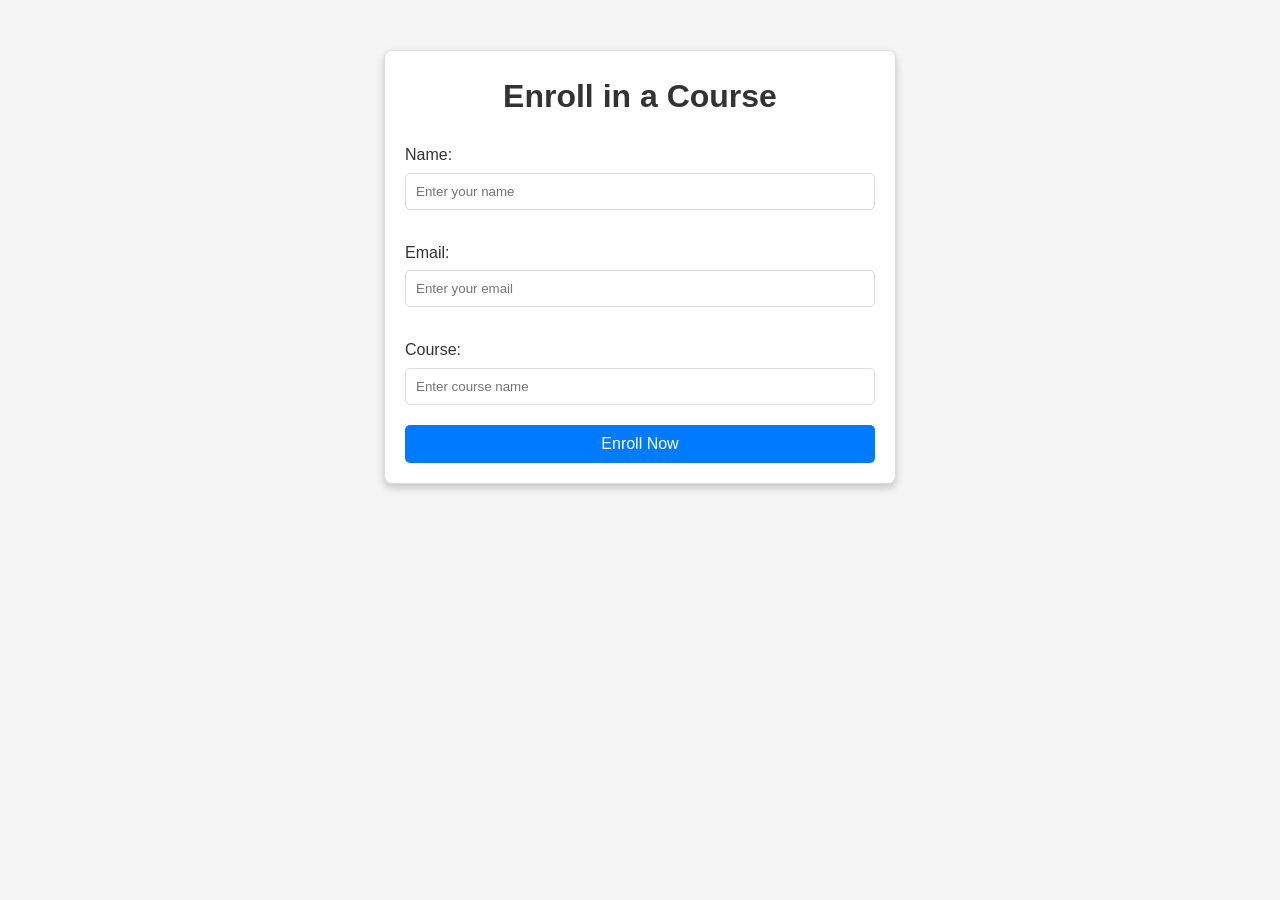
<file: Online learning/enroll.html>
<!DOCTYPE html>
<html lang="en">
<head>
    <meta charset="UTF-8">
    <meta name="viewport" content="width=device-width, initial-scale=1.0">
    <title>Enroll Page</title>
    <link rel="stylesheet" href="styles.css">
</head>
<body>
    <div class="enroll-form">
        <h1>Enroll in a Course</h1>
        <form id="enrollmentForm">
            <label for="studentName">Name:</label>
            <input type="text" id="studentName" name="studentName" placeholder="Enter your name" required>
            
            <label for="email">Email:</label>
            <input type="email" id="email" name="email" placeholder="Enter your email" required>
            
            <label for="course">Course:</label>
            <input type="text" id="course" name="course" placeholder="Enter course name" required>
            
            <button type="submit">Enroll Now</button>
        </form>
    </div>

    <script src="enroll.js"></script>
</body>
</html>
</file>
<file: Online learning/styles.css>
* {
    margin: 0;
    padding: 0;
    box-sizing: border-box;
}
body {
    font-family: Arial, sans-serif;
    line-height: 1.6;
}

/* Navigation Bar */
nav {
    background-color: #333;
    color: #fff;
    padding: 1rem;
    text-align: center;
}
nav a {
    color: #fff;
    text-decoration: none;
    padding: 0.75rem;
    font-weight: bold;
}
nav a:hover {
    background-color: #575757;
    border-radius: 5px;
}

/* Hero Section */
.hero {
    background-image: url('https://wallpapercave.com/wp/wp13664589.jpg');
    background-size: cover;
    color: white;
    text-align: center;
    padding: 100px 20px;
}
.hero h1 {
    font-size: 7rem;
    margin-bottom: 50px;
}
.hero p {
    font-size: 1.5rem;
}

/* Courses Section */
.courses {
    padding: 40px;
    background-color: #f4f4f4;
    text-align: center;
}
.course-card {
    display: inline-block;
    width: 30%;
    margin: 10px;
    background-color: white;
    border-radius: 8px;
    box-shadow: 0 2px 5px rgba(0, 0, 0, 0.1);
    transition: transform 0.3s ease, box-shadow 0.3s ease;
    overflow: hidden;
}
.course-card img {
    width: 100%;
    border-top-left-radius: 8px;
    border-top-right-radius: 8px;
    transition: transform 0.3s ease;
}
.course-card h3 {
    margin: 15px 0;
}
.course-card p {
    padding: 0 15px;
}
.course-card a {
    display: inline-block;
    margin: 15px;
    padding: 10px 15px;
    background-color: #007bff;
    color: white;
    border-radius: 5px;
    text-decoration: none;
}
.course-card a:hover {
    background-color: #0056b3;
}
.enroll-form {
    width: 40%;
    margin: 50px auto;
    padding: 20px;
    border: 1px solid #ddd;
    border-radius: 8px;
    background-color: #fff;
    box-shadow: 0 4px 8px rgba(0, 0, 0, 0.2);
}
.enroll-form h1 {
    text-align: center;
    margin-bottom: 20px;
}
.enroll-form label {
    display: block;
    margin: 10px 0 5px;
}
.enroll-form input {
    width: 100%;
    padding: 10px;
    margin-bottom: 20px;
    border: 1px solid #ddd;
    border-radius: 5px;
}
.enroll-form button {
    width: 100%;
    padding: 10px;
    background-color: #007bff;
    color: white;
    border: none;
    border-radius: 5px;
    cursor: pointer;
    font-size: 16px;
}
.enroll-form button:hover {
    background-color: #0056b3;
}

#courseDetails {
    width: 40%;
    margin: 50px auto;
    padding: 20px;
    border: 1px solid #ddd;
    border-radius: 8px;
    background-color: #f9f9f9;
    box-shadow: 0 4px 8px rgba(0, 0, 0, 0.2);
    display: none; /* Initially hidden */
}
#courseDetails h2 {
    text-align: center;
    margin-bottom: 20px;
}
.hidden {
    display: none;
}
/* General Reset */
body {
    margin: 0;
    font-family: 'Arial', sans-serif;
    background-color: #f5f5f5;
    color: #333;
}

/* Course Container */
.course-container {
    width: 90%;
    margin: 20px auto;
    background: #fff;
    border-radius: 8px;
    box-shadow: 0 4px 8px rgba(0, 0, 0, 0.1);
    overflow: hidden;
}

/* Header Section */
.course-header {
    background-color: #007bff;
    color: white;
    text-align: center;
    padding: 20px;
}

.course-header h1 {
    margin: 0;
    font-size: 2rem;
}

.course-header p {
    margin-top: 10px;
    font-size: 1.2rem;
}

/* Main Content Layout */
.main-content {
    display: flex;
    flex-wrap: wrap;
    padding: 20px;
    gap: 20px;
}

/* User Details Section */
.user-details {
    flex: 1 1 300px;
    padding: 20px;
    background-color: #f9f9f9;
    border-radius: 8px;
    box-shadow: 0 2px 4px rgba(0, 0, 0, 0.1);
}

.user-details h2 {
    font-size: 1.5rem;
    margin-bottom: 10px;
    color: #007bff;
}

.user-details p {
    margin: 10px 0;
    font-size: 1rem;
    line-height: 1.5;
}

/* Video Section */
.video-section {
    flex: 2 1 600px;
    text-align: center;
}

.video-section h2 {
    margin-bottom: 20px;
    font-size: 1.5rem;
    color: #007bff;
}

.video-section video {
    width: 100%;
    max-width: 800px;
    border-radius: 8px;
    box-shadow: 0 4px 8px rgba(0, 0, 0, 0.2);
    margin-bottom: 20px;
}

/* Playlist Section */
.playlist {
    text-align: left;
    margin-top: 20px;
}

.playlist h3 {
    font-size: 1.2rem;
    color: #333;
    margin-bottom: 10px;
}

.playlist ul {
    list-style-type: none;
    padding: 0;
    margin: 0;
}

.playlist ul li {
    padding: 10px;
    border: 1px solid #ddd;
    border-radius: 5px;
    margin-bottom: 10px;
    cursor: pointer;
    background-color: #f9f9f9;
    transition: background-color 0.3s ease;
}

.playlist ul li:hover {
    background-color: #5a6295;
    color: white;
}

.playlist ul li.active {
    background-color: #1292c4;
    color: white;
    font-weight: bold;
}


/* Course Card Hover Animation */
.course-card:hover {
    transform: translateY(-10px);
    box-shadow: 0 8px 15px rgba(0, 0, 0, 0.2);
}
.course-card:hover img {
    transform: scale(1.05);
}

/* Back to Top Button */
#back-to-top {
    position: fixed;
    bottom: 20px;
    right: 20px;
    display: none;
    padding: 10px 15px;
    background-color: #007bff;
    color: #fff;
    border: none;
    border-radius: 50%;
    cursor: pointer;
    font-size: 18px;
}
#back-to-top:hover {
    background-color: #0056b3;
}
/* Testimonials Section */
.testimonials {
    padding: 40px;
    background-color: #f9f9f9;
    text-align: center;
}
.testimonials h2 {
    font-size: 2rem;
    margin-bottom: 20px;
}
.testimonial-card {
    display: inline-block;
    width: 30%;
    margin: 15px;
    padding: 20px;
    background-color: white;
    border-radius: 10px;
    box-shadow: 0 2px 5px rgba(0, 0, 0, 0.1);
    text-align: left;
}
.testimonial-card img {
    width: 80px;
    height: 80px;
    border-radius: 50%;
    float: left;
    margin-right: 15px;
}
.testimonial-card p {
    margin: 0 0 10px;
    font-style: italic;
    font-size: 1rem;
}
.testimonial-card span {
    display: block;
    font-weight: bold;
    font-size: 0.9rem;
    color: #555;
    clear: both;
}


/* Footer */
footer {
    background-color: #333;
    color: white;
    padding: 20px;
    text-align: center;
}
footer p {
    margin: 0;
}
</file>
